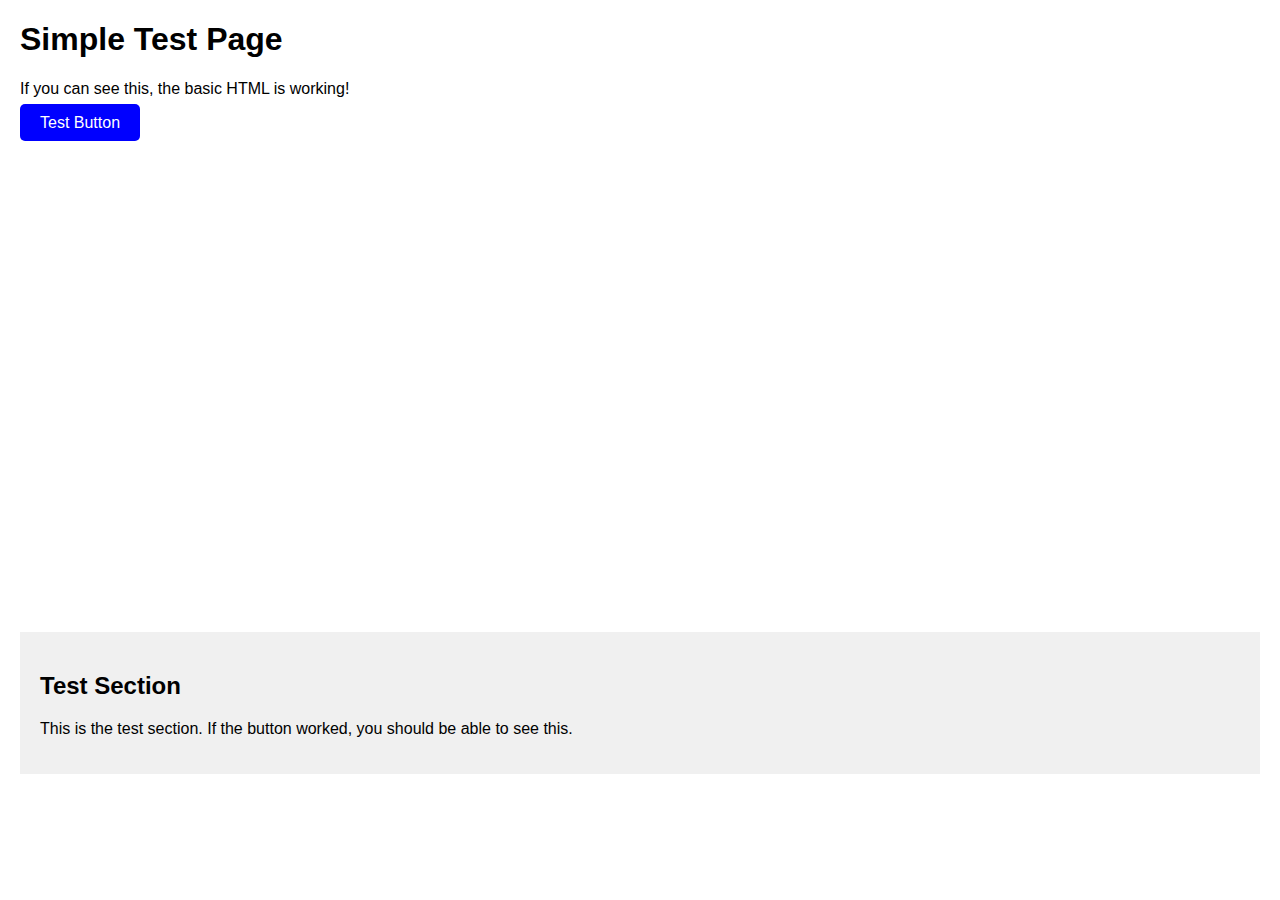
<file: simple-test.html>
<!DOCTYPE html>
<html lang="en">
<head>
    <meta charset="UTF-8">
    <meta name="viewport" content="width=device-width, initial-scale=1.0">
    <title>Simple Test</title>
    <style>
        body { font-family: Arial, sans-serif; margin: 20px; }
        .test-btn { padding: 10px 20px; background: blue; color: white; text-decoration: none; border-radius: 5px; }
    </style>
</head>
<body>
    <h1>Simple Test Page</h1>
    <p>If you can see this, the basic HTML is working!</p>
    
    <a href="#test-section" class="test-btn">Test Button</a>
    
    <div id="test-section" style="margin-top: 500px; padding: 20px; background: #f0f0f0;">
        <h2>Test Section</h2>
        <p>This is the test section. If the button worked, you should be able to see this.</p>
    </div>
    
    <script>
        // Simple test script
        console.log('Simple test page loaded!');
        
        document.querySelector('.test-btn').addEventListener('click', function(e) {
            e.preventDefault();
            document.getElementById('test-section').scrollIntoView({ behavior: 'smooth' });
        });
    </script>
</body>
</html>
</file>
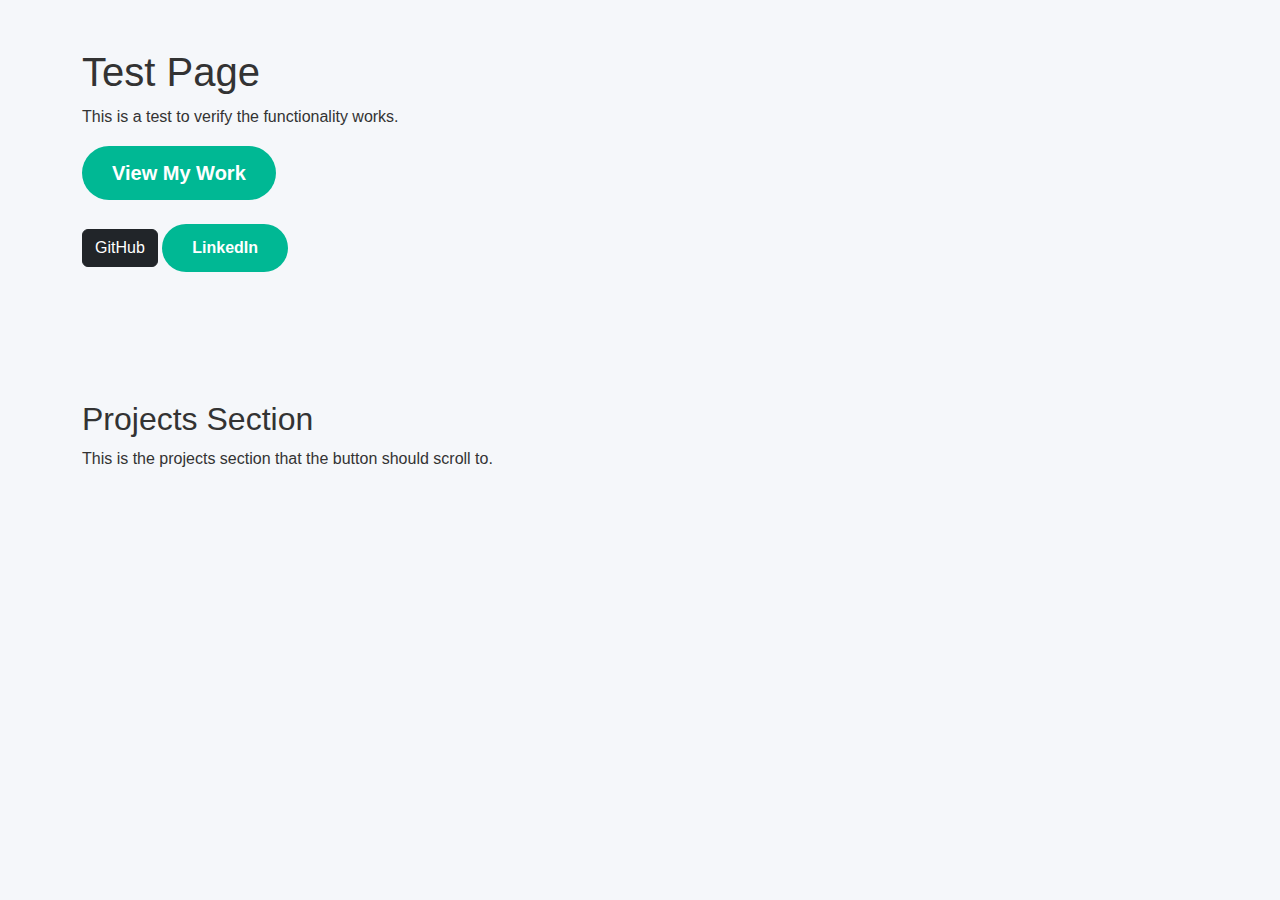
<file: test.html>
<!DOCTYPE html>
<html lang="en">
<head>
    <meta charset="UTF-8">
    <meta name="viewport" content="width=device-width, initial-scale=1.0">
    <title>Test Portfolio</title>
    <link href="https://cdn.jsdelivr.net/npm/bootstrap@5.3.0/dist/css/bootstrap.min.css" rel="stylesheet">
    <link rel="stylesheet" href="styles.css">
</head>
<body>
    <div class="container mt-5">
        <h1>Test Page</h1>
        <p>This is a test to verify the functionality works.</p>
        
        <!-- Test View My Work button -->
        <a href="#projects" class="btn btn-primary btn-lg">View My Work</a>
        
        <!-- Test social links -->
        <div class="mt-4">
            <a href="https://github.com/Penjarla-adithya18" target="_blank" class="btn btn-dark">
                <i class="fab fa-github"></i> GitHub
            </a>
            <a href="https://www.linkedin.com/in/sresty" target="_blank" class="btn btn-primary">
                <i class="fab fa-linkedin"></i> LinkedIn
            </a>
        </div>
        
        <!-- Projects section for testing -->
        <section id="projects" class="mt-5">
            <h2>Projects Section</h2>
            <p>This is the projects section that the button should scroll to.</p>
        </section>
    </div>
    
    <script src="script.js"></script>
</body>
</html>
</file>
<file: styles.css>
/* ===== Images ===== */
img {
    max-width: 100%;
    height: auto;
    display: block;
    opacity: 1; /* Default visible state */
    transition: opacity 0.3s ease;
}

.hero-image {
    border-radius: 20px;
    box-shadow: 0 10px 30px rgba(0,0,0,0.2);
    transition: transform 0.3s ease, opacity 0.3s ease;
    max-width: 400px;
    margin: 0 auto;
}

.hero-image:hover {
    transform: translateY(-10px);
}

.card-img-top {
    height: 200px;
    object-fit: cover;
    width: 100%;
}

/* ===== Loading Spinner ===== */
#loading-spinner {
    transition: opacity 0.3s ease;
}

/* ===== Notifications ===== */
.alert {
    border-radius: 10px;
    border: none;
    box-shadow: 0 5px 15px rgba(0,0,0,0.2);
    animation: slideIn 0.3s ease;
}

@keyframes slideIn {
    from {
        transform: translateX(100%);
        opacity: 0;
    }
    to {
        transform: translateX(0);
        opacity: 1;
    }
}

/* ===== Scroll to Top Button ===== */
#scroll-to-top {
    transition: all 0.3s ease;
    box-shadow: 0 5px 15px rgba(0,184,148,0.3);
}

#scroll-to-top:hover {
    transform: translateY(-3px);
    box-shadow: 0 8px 20px rgba(0,184,148,0.4);
}

/* ===== CSS Variables ===== */
:root {
    --primary-color: #2d3436;
    --secondary-color: #0984e3;
    --accent-color: #00b894;
    --text-color: #333;
    --light-bg: #f5f7fa;
    --white: #ffffff;
}

/* ===== Global Reset ===== */
* {
    margin: 0;
    padding: 0;
    box-sizing: border-box;
}

/* ===== Global Body Styles ===== */
body {
    font-family: 'Poppins', Arial, sans-serif;
    scroll-behavior: smooth;
    background: var(--light-bg);
    color: var(--text-color);
    line-height: 1.6;
}

/* ===== Navbar ===== */
.navbar {
    background: rgba(45, 52, 54, 0.95) !important;
    backdrop-filter: blur(10px);
    transition: all 0.3s ease;
    padding: 1rem 0;
}

.navbar-brand {
    font-weight: 700;
    color: var(--accent-color) !important;
    font-size: 1.5rem;
}

.nav-link {
    position: relative;
    font-weight: 500;
    color: var(--white) !important;
    margin: 0 0.5rem;
    transition: color 0.3s ease;
}

.nav-link:hover {
    color: var(--accent-color) !important;
}

.nav-link::after {
    content: '';
    position: absolute;
    width: 0;
    height: 2px;
    bottom: 0;
    left: 0;
    background-color: var(--accent-color);
    transition: width 0.3s ease;
}

.nav-link:hover::after {
    width: 100%;
}

.nav-link.active {
    color: var(--accent-color) !important;
}

.nav-link.active::after {
    width: 100%;
}

/* ===== Hero Section ===== */
.hero-section {
    background: linear-gradient(135deg, var(--primary-color), var(--secondary-color));
    min-height: 100vh;
    color: var(--white);
    padding-top: 80px;
    display: flex;
    align-items: center;
    justify-content: center;
    text-align: center;
}

.hero-section .container {
    display: flex;
    align-items: center;
    justify-content: center;
}

.hero-section .row {
    width: 100%;
    justify-content: center;
}

.hero-section .col-lg-6 {
    text-align: center;
}

.hero-section h1 {
    font-size: 4rem;
    margin-bottom: 1rem;
    font-weight: 700;
}

.hero-section .lead {
    font-size: 1.5rem;
    margin-bottom: 1.5rem;
}

.hero-description {
    font-size: 1.1rem;
    margin-bottom: 2rem;
    opacity: 0.9;
}

/* ===== Buttons ===== */
.btn-primary {
    background-color: var(--accent-color);
    border: none;
    padding: 12px 30px;
    border-radius: 30px;
    transition: all 0.3s ease;
    font-weight: 600;
}

.btn-primary:hover {
    background-color: #00a884;
    transform: translateY(-2px);
    box-shadow: 0 5px 15px rgba(0,184,148,0.3);
}

/* ===== Section Title ===== */
.section-title {
    position: relative;
    display: inline-block;
    margin-bottom: 50px;
    font-weight: 700;
    color: var(--primary-color);
}

.section-title::after {
    content: '';
    position: absolute;
    width: 50%;
    height: 3px;
    bottom: -10px;
    left: 25%;
    background-color: var(--accent-color);
}

/* ===== Cards ===== */
.card {
    border: none;
    border-radius: 15px;
    overflow: hidden;
    transition: all 0.3s ease;
    box-shadow: 0 5px 15px rgba(0,0,0,0.1);
    background: var(--white);
}

.card:hover {
    transform: translateY(-10px);
    box-shadow: 0 15px 30px rgba(0,0,0,0.2);
}

.card-body {
    padding: 1.5rem;
}

.card-title {
    font-weight: 600;
    color: var(--primary-color);
    margin-bottom: 1rem;
}

.card-text {
    color: #666;
    margin-bottom: 1.5rem;
}

/* ===== Skill Bars ===== */
.skill-bars .progress {
    height: 10px;
    border-radius: 5px;
    margin-bottom: 20px;
    background-color: #e9ecef;
}

.skill-bars .progress-bar {
    background-color: var(--accent-color);
    border-radius: 5px;
    transition: width 1s ease;
}

.skill-bars .form-label {
    font-weight: 600;
    color: var(--primary-color);
    margin-bottom: 0.5rem;
}

/* ===== Contact Info ===== */
.contact-info {
    border-radius: 20px;
    background: linear-gradient(135deg, var(--white), var(--light-bg));
    box-shadow: 0 10px 30px rgba(0,0,0,0.1);
    padding: 2rem;
}

.info-item {
    margin-bottom: 1.5rem;
}

.info-item i {
    color: var(--accent-color);
}

.info-item strong {
    color: var(--primary-color);
}

/* ===== Social Links ===== */
.social-links a {
    color: var(--white);
    transition: all 0.3s ease;
    margin: 0 15px;
    font-size: 1.2rem;
}

.social-links a:hover {
    color: var(--accent-color);
    transform: translateY(-5px);
}

/* ===== Timeline ===== */
.timeline-item {
    position: relative;
    padding-left: 30px;
    margin-bottom: 2rem;
}

.timeline-item::before {
    content: '';
    position: absolute;
    left: 0;
    top: 0;
    height: 100%;
    width: 2px;
    background-color: var(--accent-color);
}

.timeline-item::after {
    content: '';
    position: absolute;
    left: -4px;
    top: 0;
    width: 10px;
    height: 10px;
    border-radius: 50%;
    background-color: var(--accent-color);
}

/* ===== Form Styles ===== */
.form-control {
    padding: 12px 15px;
    font-size: 16px;
    border: 2px solid #e9ecef;
    border-radius: 10px;
    outline: none;
    transition: border 0.3s ease, box-shadow 0.3s ease;
    background-color: var(--white);
}

.form-control:focus {
    border-color: var(--accent-color);
    box-shadow: 0 0 0 0.2rem rgba(0, 184, 148, 0.25);
}

textarea.form-control {
    resize: vertical;
    min-height: 120px;
}

/* ===== Sections ===== */
section {
    padding: 80px 0;
}

.bg-light {
    background-color: var(--light-bg) !important;
}

/* ===== Footer ===== */
footer {
    background-color: var(--primary-color) !important;
}

/* ===== Responsive Design ===== */
@media (max-width: 768px) {
    .hero-section h1 {
        font-size: 2.5rem;
    }
    
    .hero-section {
        height: auto;
        padding: 100px 0 50px;
    }

    .hero-image {
        margin-top: 2rem;
        max-width: 300px;
    }

    .navbar-nav {
        text-align: center;
        margin-top: 1rem;
    }

    .nav-link {
        margin: 0.5rem 0;
    }

    section {
        padding: 60px 0;
    }
}

@media (max-width: 576px) {
    .hero-section h1 {
        font-size: 2rem;
    }

    .hero-section .lead {
        font-size: 1.2rem;
    }

    .section-title {
        font-size: 1.8rem;
    }

    .card-body {
        padding: 1rem;
    }
}

/* ===== Internship Section ===== */
.internship-card {
    border: none;
    border-radius: 20px;
    box-shadow: 0 10px 30px rgba(0,0,0,0.1);
    transition: all 0.3s ease;
    overflow: hidden;
    padding: 2rem;
}

.internship-card:hover {
    transform: translateY(-5px);
    box-shadow: 0 15px 40px rgba(0,0,0,0.15);
}

.certificate-image {
    border-radius: 15px;
    box-shadow: 0 8px 25px rgba(0,0,0,0.15);
    transition: transform 0.3s ease, box-shadow 0.3s ease;
    max-height: 450px;
    width: 100%;
    object-fit: cover;
    border: 3px solid #f8f9fa;
}

.certificate-image:hover {
    transform: scale(1.02);
    box-shadow: 0 12px 35px rgba(0,0,0,0.2);
}

.internship-details .badge {
    font-size: 0.8rem;
    padding: 0.5rem 0.8rem;
    border-radius: 20px;
}

.internship-card .card-title {
    color: var(--primary-color);
    font-weight: 700;
    margin-bottom: 0.5rem;
    font-size: 1.5rem;
}

.internship-card .card-subtitle {
    font-weight: 600;
    color: var(--secondary-color);
    font-size: 1.1rem;
}

.internship-card .card-text {
    line-height: 1.8;
    color: #666;
    font-size: 1rem;
}

/* Responsive adjustments for internship section */
@media (max-width: 768px) {
    .internship-card {
        padding: 1.5rem;
    }
    
    .certificate-image {
        max-height: 350px;
        margin-bottom: 1.5rem;
    }
    
    .internship-card .card-title {
        font-size: 1.3rem;
    }
    
    .internship-card .card-subtitle {
        font-size: 1rem;
    }
}

@media (max-width: 576px) {
    .certificate-image {
        max-height: 300px;
    }
    
    .internship-card {
        padding: 1rem;
    }
}
</file>
